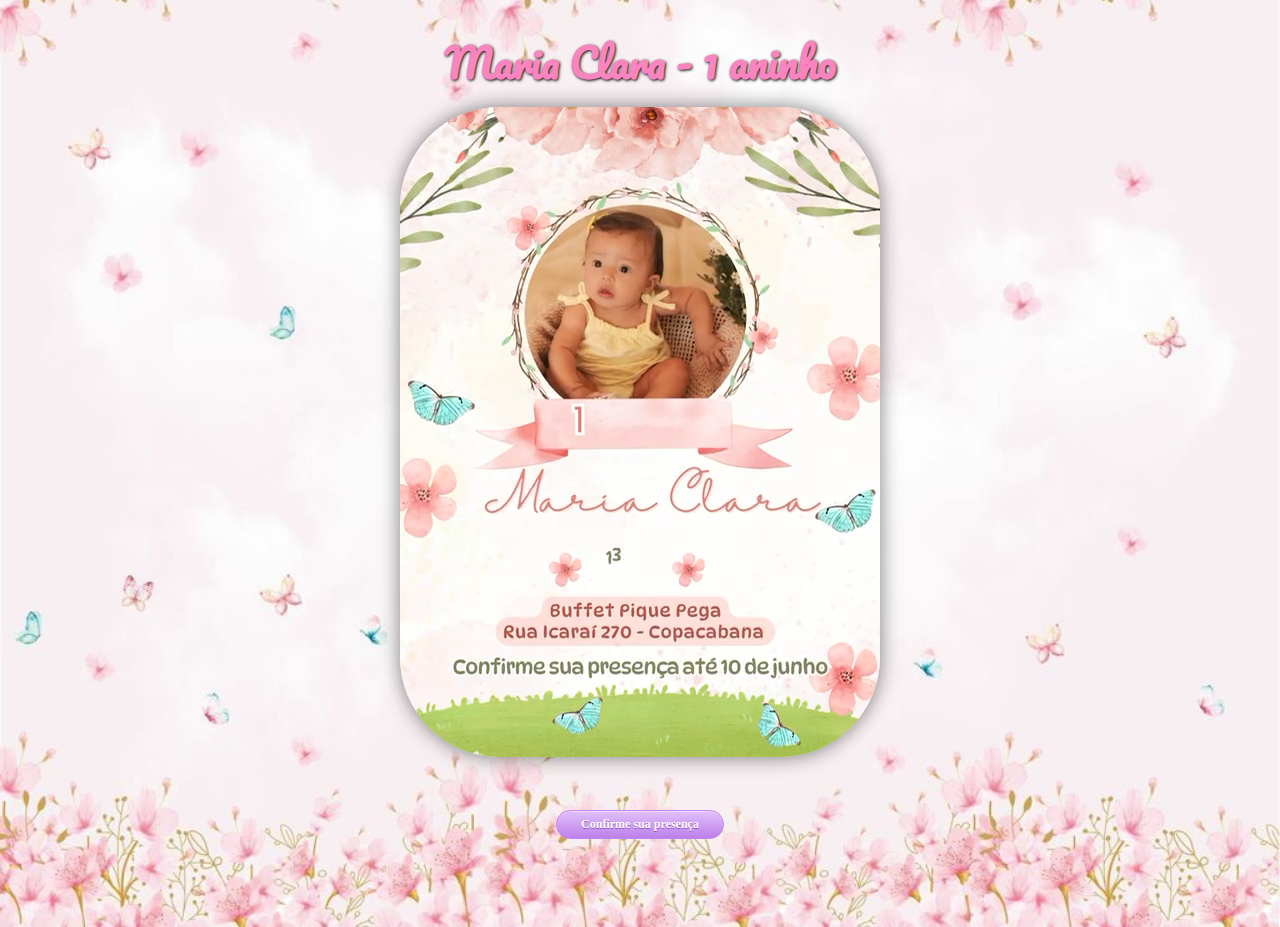
<file: index2.html>
<!DOCTYPE html>
<html lang="pt-br">

<head>
  <meta charset="UTF-8" />
  <meta name="viewport" content="width=device-width, initial-scale=1.0" />
  <title>Maria Clara - 1 aninho</title>
  <link rel="stylesheet" href="mc-style.css">
  <link href="https://fonts.googleapis.com/css2?family=Pacifico&display=swap" rel="stylesheet">
</head>

<body>
  <h1>Maria Clara - 1 aninho</h1>

  <div class="video-container">
    <video autoplay loop muted playsinline>
      <source src="conviteMC.mp4" type="video/mp4" />
    </video>
  </div>

  <a href="https://y91kjfr4.forms.app/maria-clara-1aninho" target="conteudo">
    <button class="btn-confirmar">Confirme sua presença</button>
  </a>

</body>

</html>
</file>
<file: mc-style.css>
body {
    margin: 0;
    padding: 0;
    background: url('bg4.jpg') no-repeat center center fixed;
    background-size: cover;
    background-color: rgba(255, 255, 255, 0.6);
    font-family: 'Pacifico', cursive;
    color: #fff;
    text-align: center;
    text-shadow: 2px 2px 4px #000;
    flex-direction: column;
    align-items: center;
    justify-content: center;
    min-height: 100vh;
}

#inicio {
    display: flex;
    flex-direction: column;
    align-items: center;
    justify-content: center;
    height: 100vh;
    text-align: center;
}

h1 {
    font-size: 2.5em;
    color: #f984bf;
    margin-bottom: 10px;
    font-family: 'Pacifico', cursive;
    text-shadow: 1px 1px 3px rgba(0, 0, 0, 1);
}

video {
    width: 480px;
    height: 650px;
    object-fit: cover;
    border-radius: 100px;
    margin-bottom: 30px;
    box-shadow: 0 0 20px rgba(0, 0, 0, 0.5);
}

.video-container {
    display: flex;
    justify-content: center;
    margin-bottom: 20px;
}

.btn-confirmar {
    box-shadow: inset 0px 1px 0px 0px #efdcfb;
    background: linear-gradient(to bottom, #dfbdfa 5%, #bc80ea 100%);
    background-color: #f984bf;
    border-radius: 15px;
    border: 1px solid #c584f3;
    display: inline-block;
    cursor: pointer;
    color: #ffffff;
    font-family: 'Arial Black';
    font-size: 12px;
    font-weight: bold;
    padding: 6px 24px;
    text-decoration: none;
    text-shadow: 0px 1px 0px #9752cc;
    margin-bottom: 20px;
}

.btn-confirmar:hover {
    background: linear-gradient(to bottom, #bc80ea 5%, #dfbdfa 100%);
    background-color: #bc80ea;
}

.btn-confirmar:active {
    position: relative;
    top: 1px;
}

/* Responsividade para telas menores que 600px */
@media (max-width: 600px) {
    h1 {
        font-size: 1.8em;
        margin-bottom: 20px;
    }

    video {
        width: 90%;
        height: auto;
        border-radius: 40px;
    }

    .btn-confirmar {
        font-size: 14px;
        padding: 10px 20px;
    }
}
</file>
